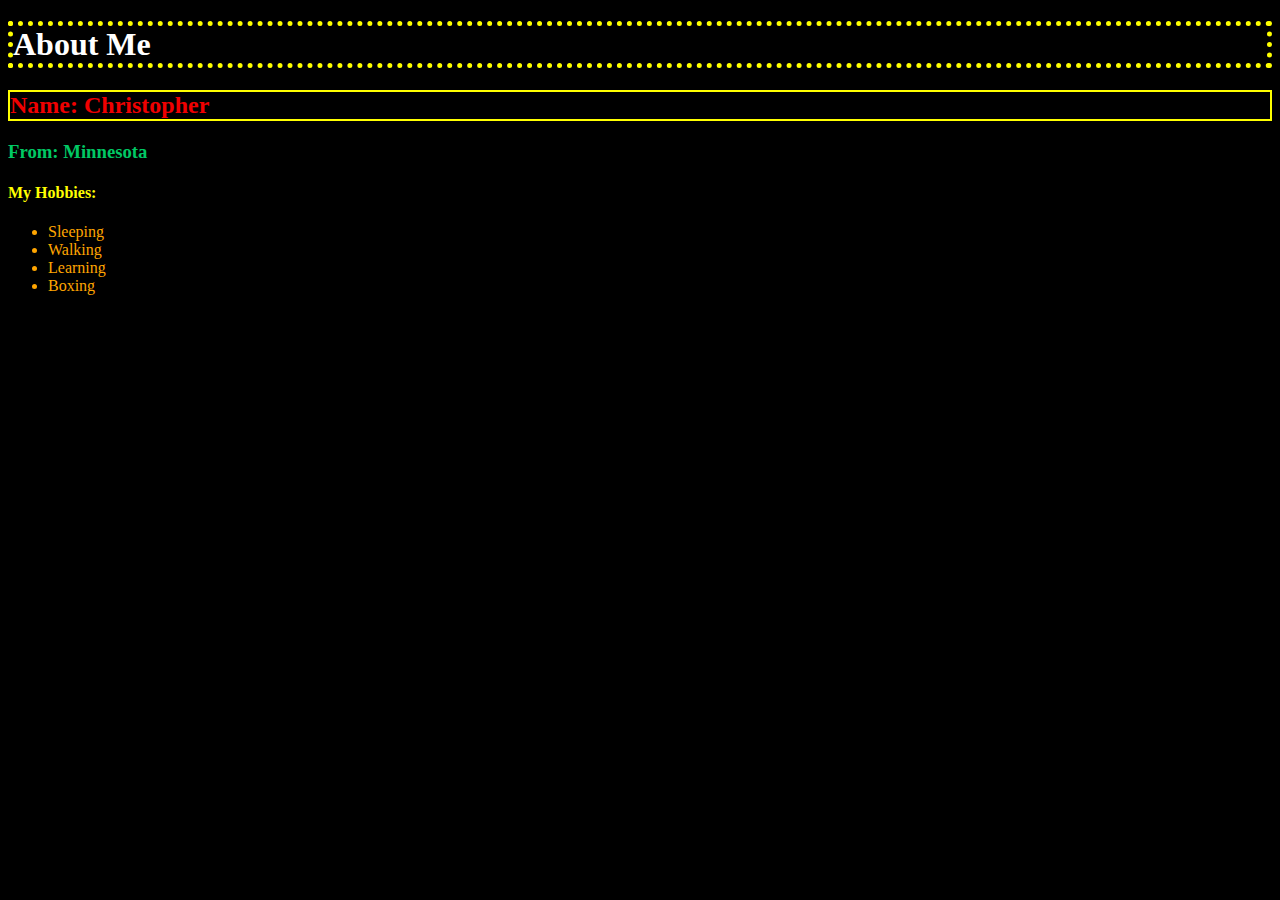
<file: aboutMe.html>
<!DOCTYPE html>
<html lang="en">
<head>
    <meta charset="UTF-8">
    <meta name="viewport" content="width=device-width, initial-scale=1.0">
    <meta http-equiv="X-UA-Compatible" content="ie=edge">
    <link rel="stylesheet" type="text/css" href="app.css">
    <title>About Me</title>
</head>
<body>
    <h1>About Me</h1>
    <h2>Name: Christopher</h2>
    <h3>From: Minnesota</h3>
    <h4>My Hobbies:</h4>
    <ul>
        <li>Sleeping</li>
        <li>Walking</li>
        <li>Learning</li>
        <li>Boxing</li>
    </ul>
    
</body>
</html>
</file>
<file: app.css>
body {
    background-color: black;
}

h1 {
    color: white;
    border-color: yellow;
    border-width: 5px;
    border-style: dotted;
}

h2 {
    color: rgb(240, 0, 0);
    border-color: yellow;
    border-style: solid;
    border-width: 2px;
}

h3 {
    color: rgba(0, 200, 100, 1);
}

h4 {
    color: yellow;
}

li {
    color: orange;
}
</file>
